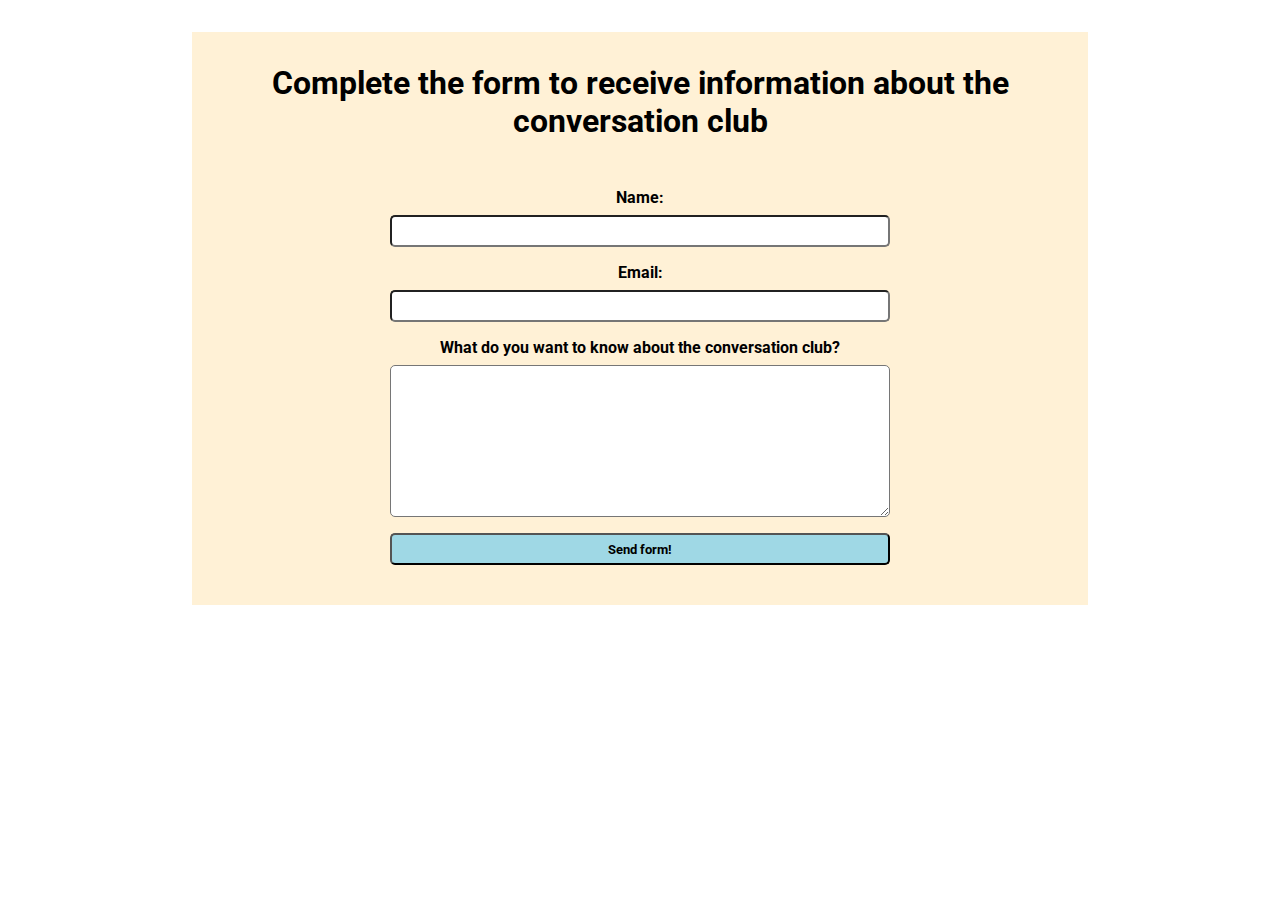
<file: coversation.html>
<!DOCTYPE html>
<html lang="en">

<head>
    <meta charset="UTF-8">
    <meta name="viewport" content="width=device-width, initial-scale=1.0">
    <title>Conversation Club</title>
    <link rel="stylesheet" href="style.css">
</head>

<body>
    <main class='conversation'>
        <h1>
            Complete the form to receive information about the conversation club
        </h1>
        <form action="#">
            <label for="name">Name: </label>
            <input type="text" name="name" id="name">

            <label for="name">Email: </label>
            <input type="email" name="email" id="email">

            <label for="comment">What do you want to know about the conversation club?</label>
            <textarea name="comment" id="comment" cols="30" rows="10"></textarea>

            <button type="submit">Send form!</button>
        </form>

    </main>

</body>

</html>
</file>
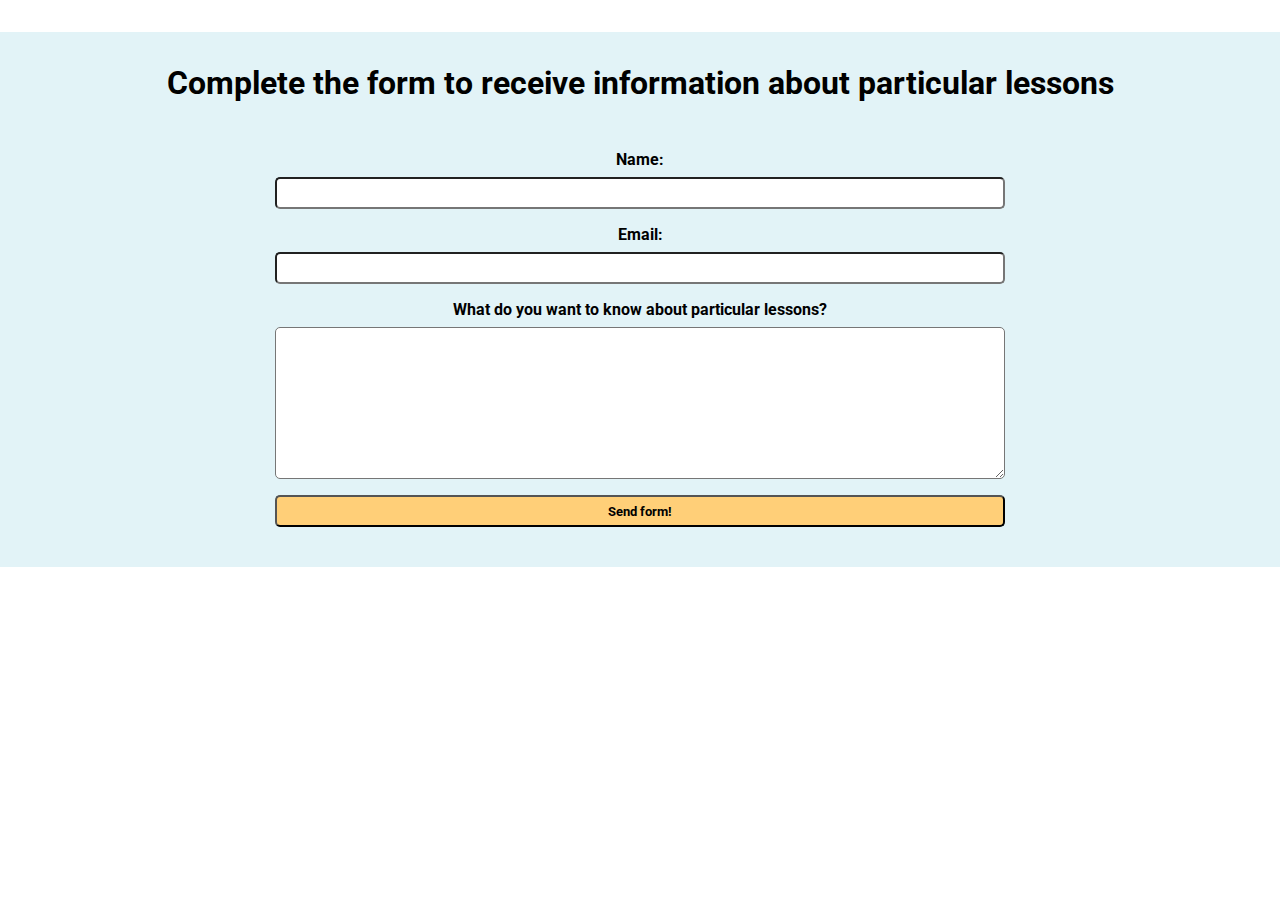
<file: lessons.html>
<!DOCTYPE html>
<html lang="en">

<head>
    <meta charset="UTF-8">
    <meta name="viewport" content="width=device-width, initial-scale=1.0">
    <title>Particular lessons</title>
    <link rel="stylesheet" href="style.css">
</head>

<body>
    <main class='lessons'>
        <h1>
            Complete the form to receive information about particular lessons
        </h1>
        <form action="#">
            <label for="name">Name: </label>
            <input type="text" name="name" id="name">

            <label for="name">Email: </label>
            <input type="email" name="email" id="email">

            <label for="comment">What do you want to know about particular lessons?</label>
            <textarea name="comment" id="comment" cols="30" rows="10"></textarea>

            <button type="submit">Send form!</button>
        </form>

    </main>

</body>

</html>
</file>
<file: style.css>
@import url("https://fonts.googleapis.com/css2?family=Roboto&display=swap");

* {
  margin: 0;
  padding: 0;
  box-sizing: border-box;
  font-family: "Roboto", sans-serif;
}
html {
  scroll: smooth;
}
body {
  text-align: center;
  width: 100%;
  margin: 0 auto;
}
header {
  background-color: black;
  display: flex;
  justify-content: space-between;
}
.logo {
  margin: 1rem;
}

.hamburguer-menu {
  width: 3rem;
  margin: 1rem;
  position: ;
  background-color: rgb(253, 251, 249);
  border-radius: 5px;
  font-family: inherit;
}
.hamburguer-menu img {
  width: 1.2rem;
}
.desktop-nav {
  display: none;
}
.desktop-nav ul {
  display: flex;
  list-style: none;
  padding-top: 1rem;
  margin-right: 1rem;
}
.desktop-nav ul a {
  color: rgb(253, 251, 249);
  margin: 1rem;
  font-weight: bold;
  font-size: 1.2;
  text-decoration: none;
  border-bottom: 2px solid #ffcf78;
}
.desktop-nav ul a:hover,
.desktop-nav ul a:active {
  font-size: 1.3rem;
  border-bottom: 2px solid #9fd8e5;
}
.mobile-nav {
  z-index: 2;
  display: flex;
  font-weight: bold;
  flex-direction: column;
  padding: 0.5rem;
  width: 10rem;
  display: none;
  position: fixed;
  top: 75px;
  opacity: 0;
  right: 0;
  opacity: 1;
  background-color: black;
  animation-duration: 1s;
  animation-name: slidein;
  animation-fill-mode: forwards;
  color: rgb(253, 251, 249);
}
.mobile-nav ul {
  list-style: none;
}
.mobile-nav ul a {
  color: rgb(253, 251, 249);
  margin: 0.5rem;
}

@keyframes slidein {
  50% {
    top: 77px;
  }
  75% {
    top: 79px;
  }
  85% {
    top: 80px;
  }

  100% {
    top: 80px;
  }
}

.open {
  display: block;
}
main {
  background-color: rgb(253, 251, 249);
  padding: 2rem;
}

.main-image {
  width: 70%;
  margin-top: 2rem;
  margin-bottom: 2rem;
}
.cards {
  background-color: rgb(253, 251, 249);
  margin: 0 auto;
  text-align: center;
  display: flex;
  flex-direction: column;
  justify-content: center;
}

.card {
  width: 90%;
  margin: auto;
  padding: 2rem;
  border-radius: 15px;
  -webkit-box-shadow: 10px 12px 23px -2px rgba(222, 222, 222, 1);
  -moz-box-shadow: 10px 12px 23px -2px rgba(222, 222, 222, 1);
  box-shadow: 10px 12px 23px -2px rgba(222, 222, 222, 1);
}
h3 span {
  border-bottom: 4px solid #9fd8e5;
}
.card img {
  width: 5rem;
  margin: 1rem;
}
footer {
  margin-top: 2rem;
  padding-top: 1rem;
  background-color: black;
  color: rgb(253, 251, 249);
}
footer a {
  color: #ffcf78;
}
footer a i {
  font-size: 2rem;
  margin: 0.5rem;
}

/* .backdrop {
  display: none;
  width: 100vw;
  height: 100vw;
  background-color: black;
  opacity: 0.3;
  position: fixed;
} */
@media only screen and (min-width: 600px) {
  .hamburguer-menu {
    display: none;
  }
  .desktop-nav {
    display: block;
  }
  .main-image {
    width: 30%;
  }
  .cards {
    flex-direction: row;
  }
  .card {
    width: 25%;
  }
}

.lessons {
  margin: 2rem auto;
  width: 100%;
  background-color: rgba(159, 216, 229, 0.3);
  text-align: center;
}

.lessons form {
  display: flex;
  flex-direction: column;
  font-family: inherit;
  justify-content: center;
  align-content: center;
  margin-top: 3rem;
  font-weight: bold;
}
.lessons input {
  width: 60%;
  height: 2rem;
  align-self: center;
  margin: 0.5rem;
  border-radius: 5px;
  margin-bottom: 1rem;
}
.lessons textarea {
  width: 60%;
  align-self: center;
  margin: 0.5rem;
  border-radius: 5px;
}
.lessons button {
  font-weight: bold;
  width: 60%;
  height: 2rem;
  font-family: inherit;
  align-self: center;
  margin: 0.5rem;
  border-radius: 5px;
  background: #ffcf78;
}

.conversation {
  margin: 2rem auto;
  width: 70%;
  background-color: rgba(255, 207, 120, 0.3);
  text-align: center;
}

.conversation form {
  display: flex;
  flex-direction: column;
  font-family: inherit;
  justify-content: center;
  align-content: center;
  margin-top: 3rem;
  font-weight: bold;
}
.conversation input {
  width: 60%;
  height: 2rem;
  align-self: center;
  margin: 0.5rem;
  border-radius: 5px;
  margin-bottom: 1rem;
}
.conversation textarea {
  width: 60%;
  align-self: center;
  margin: 0.5rem;
  border-radius: 5px;
}
.conversation button {
  font-weight: bold;
  width: 60%;
  height: 2rem;
  font-family: inherit;
  align-self: center;
  margin: 0.5rem;
  border-radius: 5px;
  background: #9fd8e5;
}
</file>
